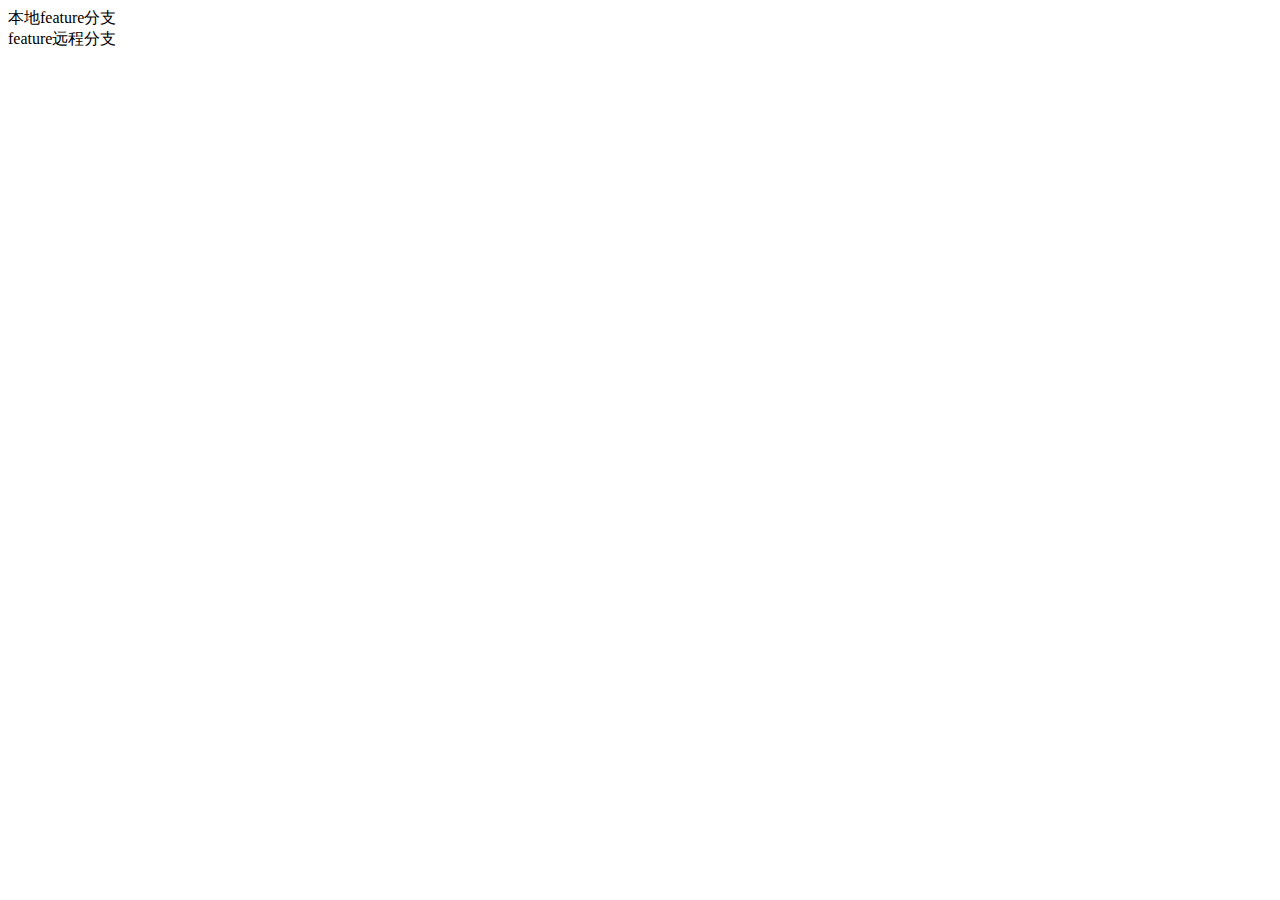
<file: feature.html>
<!DOCTYPE html>
<html lang="en">
<head>
    <meta charset="UTF-8">
    <meta name="viewport" content="width=device-width, initial-scale=1.0">
    <title>Document</title>
</head>
<body>
    <div>
        
        <div>本地feature分支</div>
       feature远程分支
        
    </div>
</body>
</html>
</file>
